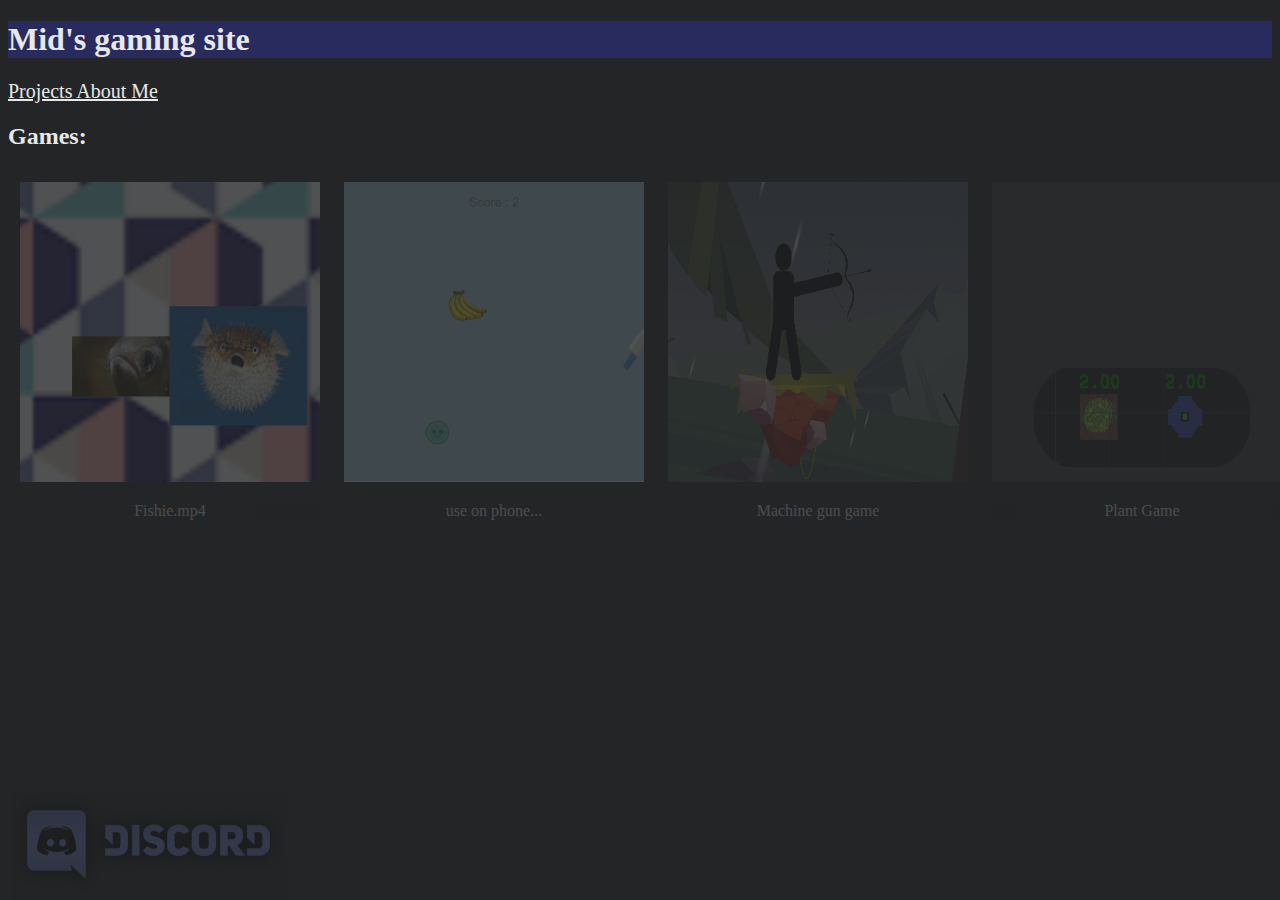
<file: index.html>
<!DOCTYPE HTML>
<html>
    <head>

        <title>Website-3</title>
        <link rel="styleSheet" type="text/css" href="style.css"> </link>
    </head>

    <body>
        <div class = "header">
        <h1>Mid's gaming site</h1>
        <div class = "link-Button">
        <a href="https://midearthgamer.github.io/Beaning-Web-4/Web.E-2/index.html">Projects About Me</a>
    </div>
    </div>
        <h2>Games:</h2>
    <div class = "games">
        <div class = "games-again">
        <a href = "https://midearthgamer.github.io/Fishieeeeeeeeee/"><img src="Fishieeeeeeeeeeeeeeeeeeeeeeeeeeee.png"width=300 height=300/></a>
        <p>Fishie.mp4     </p>
    </div>
    <div class = "games-again">
        <a href = "https://midearthgamer.github.io/74375-64536-27542-72910/"><img src="knife game.png"width=300 height=300/></a>
        <p>use on phone...</p>
    </div>
        <div class = "games-again">
        <a href = "https://midearthgamer.github.io/jinrengdfivhnfdxg/"><img src="Machine gun game.png"width=300 height=300/></a>
        <p>Machine gun game</p>
    </div>
        <div class = "games-again">
        <a href = "https://midearthgamer.github.io/EEEEEEEEEEEEEEEEE/"><img src="Plant Game.png"width=300 height=300/></a>
        <p>Plant Game</p>
    </div>
    </div>
    <div class = "Discord">
        <a href="https://www.youtube.com/watch?v=dQw4w9WgXcQ&ab_channel=RickAstley"><img src="playerunknown-battlegrounds-bgparty-15.png" width=277 height=104/></a>
</div>
    </body>
</html>
</file>
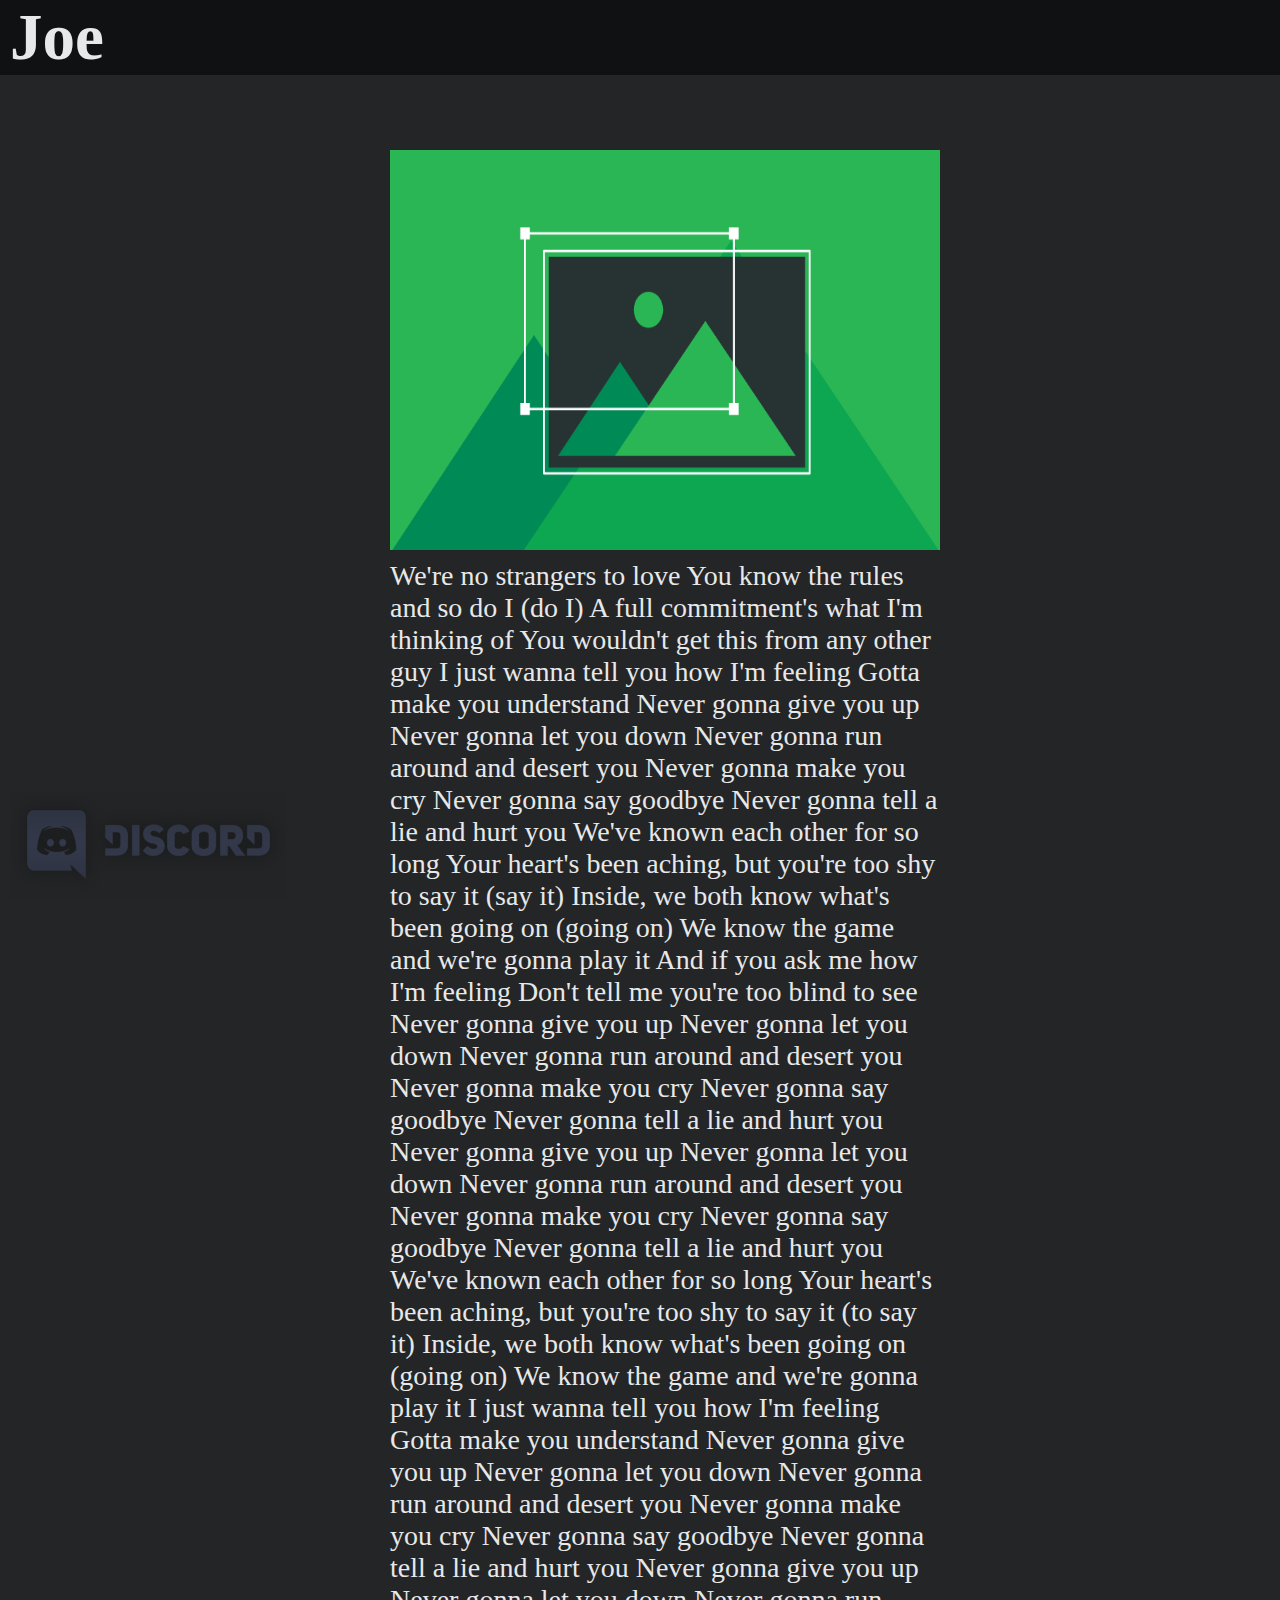
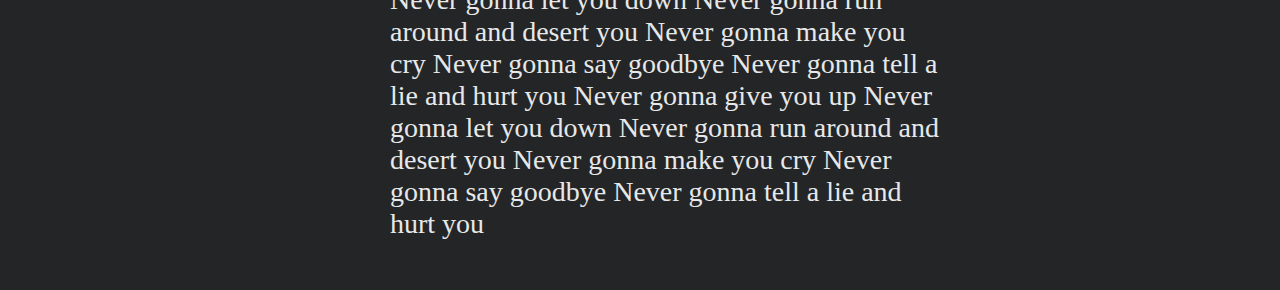
<file: Web.E-2/index.html>
<!DOCTYPE HTML>
<html>
    <head>

        <title>mama</title>
        <link rel="styleSheet" type="text/css" href="style.css"> </link>
    </head>

    <body>
      <div class = "header">
        <h1>Joe</h1>
        </div>
        <div class = "link-Button">
          <div class = "Body">
            <div class = "Image1">

        <h2><img src="10x-featured-social-media-image-size.png"width=550 height=400>
          </div>
          We're no strangers to love
You know the rules and so do I (do I)
A full commitment's what I'm thinking of
You wouldn't get this from any other guy
I just wanna tell you how I'm feeling
Gotta make you understand
Never gonna give you up
Never gonna let you down
Never gonna run around and desert you
Never gonna make you cry
Never gonna say goodbye
Never gonna tell a lie and hurt you
We've known each other for so long
Your heart's been aching, but you're too shy to say it (say it)
Inside, we both know what's been going on (going on)
We know the game and we're gonna play it
And if you ask me how I'm feeling
Don't tell me you're too blind to see
Never gonna give you up
Never gonna let you down
Never gonna run around and desert you
Never gonna make you cry
Never gonna say goodbye
Never gonna tell a lie and hurt you
Never gonna give you up
Never gonna let you down
Never gonna run around and desert you
Never gonna make you cry
Never gonna say goodbye
Never gonna tell a lie and hurt you
We've known each other for so long
Your heart's been aching, but you're too shy to say it (to say it)
Inside, we both know what's been going on (going on)
We know the game and we're gonna play it
I just wanna tell you how I'm feeling
Gotta make you understand
Never gonna give you up
Never gonna let you down
Never gonna run around and desert you
Never gonna make you cry
Never gonna say goodbye
Never gonna tell a lie and hurt you
Never gonna give you up
Never gonna let you down
Never gonna run around and desert you
Never gonna make you cry
Never gonna say goodbye
Never gonna tell a lie and hurt you
Never gonna give you up
Never gonna let you down
Never gonna run around and desert you
Never gonna make you cry
Never gonna say goodbye
Never gonna tell a lie and hurt you </h2>
        </div>
    </div>
    <div class = "Discord">
        <a href="https://www.youtube.com/watch?v=dQw4w9WgXcQ&ab_channel=RickAstley"><img src="playerunknown-battlegrounds-bgparty-15.png" width=277 height=104/></a>
</div>
    </body>
</html>
</file>
<file: style.css>
*{
    background-color:rgb(36,37,38);
}
h1{
    color:rgb(231,232,233);
    background-color:rgb(41,42,93);
}

p{
    color:rgb(231,232,233)
}
h2{
    color:rgb(231,232,233)
}

.header{
    background-color:rgb(36,37,38)
}

.games{
    display:flex;
    flex-wrap: flex-start;
    justify-content: flex-start;
}
.games-again{
    margin:12px;
    text-align:center;
    border-radius: 25px;
}

.link-Button{
  font-size: 20px
}

.Discord{
  position:fixed;
  margin-left: -250px; /* very important for the image to be centered */
  left:260px;
  bottom:0px;
  opacity: 0.2;
}

.Discord:hover{
  opacity: 1;
}

.games-again p {
  opacity: 0.2;
}
.games-again:hover p {
  opacity:1;
}

.games-again a{
  opacity: 0.2;
}

.games-again:hover a{
  opacity: 1;
}

a:link{
    color:rgb(231,232,233);
}
a:visited{
    color:rgb(231,232,233);
}

.atom-live-server.json

    {
      "browser": "chrome"
    }
</file>
<file: Web.E-2/style.css>
*{
    background-color:rgb(36,37,38);

}
h1{
    color:rgb(231,232,233);
    background-color:rgb(16,17,18);
    padding-left: 10px;
    font-size: 65px;
}

p{
    color:rgb(231,232,233)
}
h2{
    color:rgb(231,232,233)
}

a{
  color:rgb(231,232,233)
}

.link-Button{
  font-size: 20px;
  justify-content: flex-start;
}

.Discord{
  position:fixed;
  margin-left: -250px; /* very important for the image to be centered */
  left:260px;
  bottom:0px;
  opacity: 0.2;
}

.Discord:hover{
  opacity: 1;
}

*{
    margin:0;
    padding:0px;
}

a:link{
    color:rgb(231,232,233);
}
a:visited{
    color:rgb(231,232,233);
}

.Body{
  margin-right: 34%;
  position:absolute;
  margin-left: -250px; /* very important for the image to be centered */
  left:50%;
  top:100px;
  font-size: 28px;
  flex-wrap:nowrap;
  padding-bottom:50px;
  padding-top:50px;
  color:rgb(231,232,233)

}

.Image1{
}

.atom-live-server.json

    {
      "browser": "chrome"
    }
</file>
